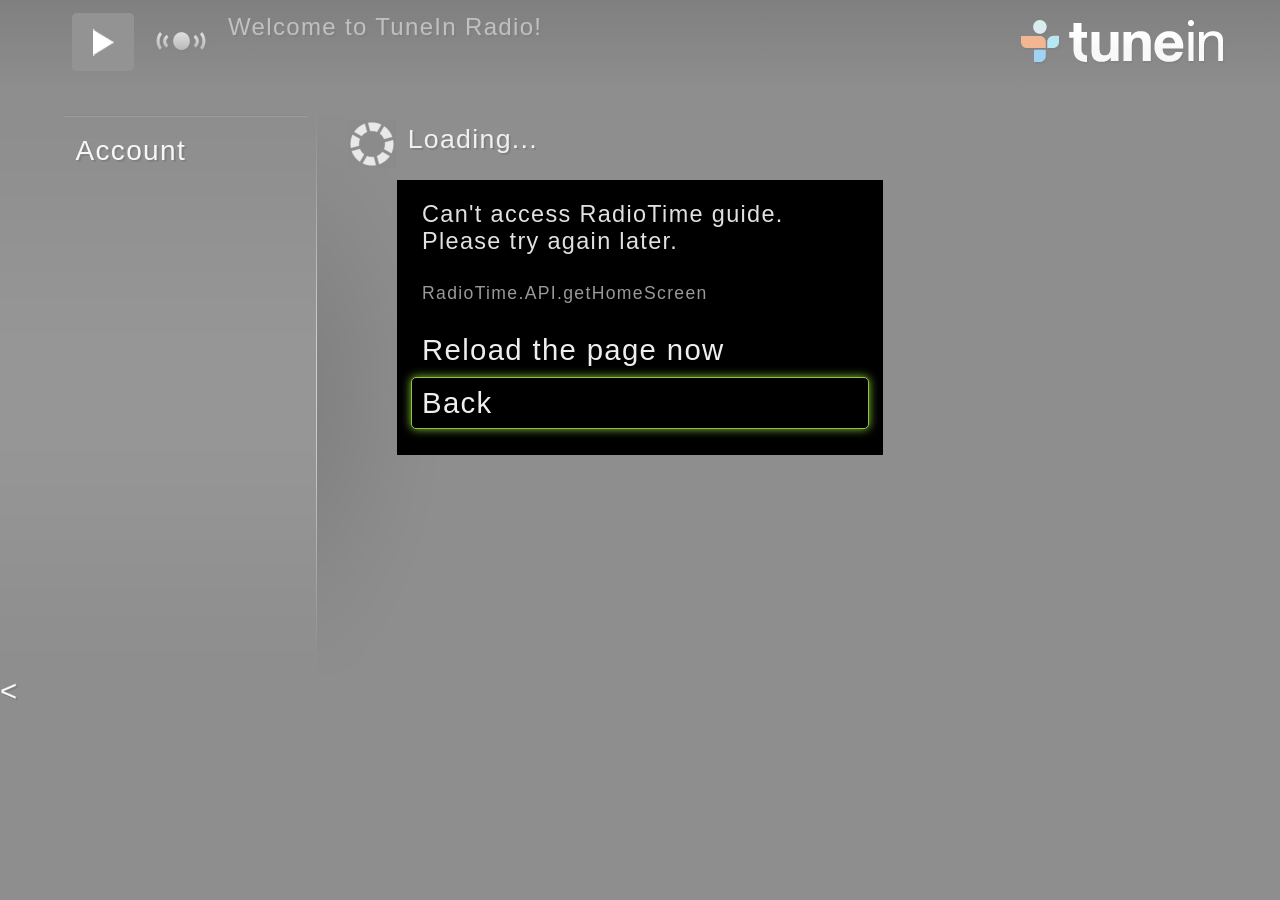
<file: index.html>
<!--?xml version="1.0" encoding="UTF-8"?-->
<!DOCTYPE html PUBLIC "-//W3C//DTD XHTML 1.0 Transitional//EN" "http://www.w3.org/TR/xhtml1/DTD/xhtml1-transitional.dtd">
<html xmlns="http://www.w3.org/1999/xhtml" xml:lang="en" lang="en"><head><script type="text/javascript" src="bundle-playback.js" charset="utf-8"></script>
<!-- End Wayback Rewrite JS Include -->

		<meta http-equiv="content-type" content="text/html; charset=UTF-8">  
		<title>TuneIn Radio: Find and listen to Talk, Music and Local Radio Online</title>
		<link href="ce.css" type="text/css" rel="stylesheet" title="default" media="all">

		<script type="text/javascript" src="jquery-1.4.min.js"></script>
		<script type="text/javascript" src="radiotime.js"></script>
		<script type="text/javascript" src="rsh.js"></script></head><body onload="RadioTime.UI.init();" class="home"><form id="rshStorageForm" style="left:-1000px;top:-1000px;width:1px;height:1px;border:0;position:absolute;"><textarea id="rshStorageField" style="left:-1000px;top:-1000px;width:1px;height:1px;border:0;position:absolute;">{"DhtmlHistory_pageLoaded":true}</textarea></form>
		<script type="text/javascript" src="ui.js"></script>

		<head>
		<meta http-equiv="Content-Security-Policy" content="upgrade-insecure-requests">
	
		</head>
	
	

        <div id="header">
        		<div class="module mini-player">
        			<a id="mini-player-play" href="#" class="button"></a>
					<a id="mini-player-info" href="#" class="button"></a>
					<div id="mini-player-display" class="">
						<img id="mini-player-display-image" src="s0s.png" alt="">
						<div id="mini-player-title">Welcome to TuneIn Radio!</div>
						
						<div id="mini-player-visual">
					   		<div id="mini-player-visual-progress"></div>
					 	</div>
						<div id="mini-player-time"></div>
						<div id="mini-player-subtitle"></div>
					</div>
				</div> 
        		<a id="cmd_home" class="logo" href="index.html">Home</a>
				<div id="search-and-account">
					<!--
					<a id="cmd_search" class="button toolbar" href="#">Search</a>
					<a id="cmd_account" class="button toolbar" href="#">Settings</a>
					-->
				</div>
		</div>
		
		<div id="sub-header">
		</div>
		<!-- begin #content -->
		<div id="content">
			<div id="secondary">
				<div class="wrapper">
					<div id="control-browse" class="module">
						<div class="module-content">
							<div class="module-content-inner">
								<div id="back-button" class="back" style="display: none;">
									<a id="cmd_back" href="#" class="button"><span id="back-button-caption">Home</span><em></em></a>
								</div>
								<ul id="control-actions" class="actions"></ul>    
								<ul id="control-actions-dynamic" class="actions"><li><a id="cmd_account" class="button" href="#">Account</a></li></ul>
								<div id="qt_embed" class="button"></div>
							</div>				
						
						</div>			
					</div>
				</div>
			</div>
			<div id="primary">
				<div class="wrapper">
					<div id="play-metainfo" class="module" style="display: none;">
						<div class="module-header">
							<h1 id="meta-title">&nbsp;</h1>
							<div id="meta-text"></div>
							<div id="meta-subtext"></div>
							<div class="logo_wrapper"><img id="meta-image" class="logo" src="s0q.png" alt="logo"></div>
						</div>
					</div>
					<div id="ad-module" class="module">
						<div class="module-content">
							<img src="ad_placeholder.jpg" alt="Ad">
						</div>
					</div>
					<div id="play-onnow" class="module">
						<div class="module-content">
							<div id="onnow-content"></div>
						</div>
					</div>	
					<div id="listing-stations" class="module listing" style="display: block;">
						<div id="listing-stations-header" class="module-header" style="display: none;">
							<h1 id="nav-title"></h1>	
							<span id="nav-subtitle"></span> 
						    <span id="pagination-caption"></span>
						</div>

						<div class="module-content">
							<div class="module-content-inner">
								<div id="main" class="listing-wrapper" style="height: auto;"><div class="message loading">Loading...</div></div>
								<!--
								<div id="pagination-footer">
			               	<span></span> 
								</div>
								-->
								<div class="logo">
									<img id="listing-image" src="s0q.png" alt="logo" style="display: none;">
								</div>
							
									<ol id="pagination-side"><li></li></ol>
								</div>
						</div>
			    </div>
				</div>
			</div>
		</div>
		<!-- end #content -->
		<div id="status-text" style="display: none;">Loading configuration...</div>
		<!-- basement element is used as a container for media players -->
		<div id="basement">
		<!-- preload hover image for the logo -->
		<img src="logo_dark_hover.png">
		<div style="position: absolute;"><ruffle-embed id="9098508230452676" type="application/x-shockwave-flash" src="rt-tools/swf/mplayer.swf?9098508230452676" allowscriptaccess="always" flashvars="autostart=true&amp;objectid=9098508230452676" width="1" height="1"></ruffle-embed></div><div style="position: absolute;"><ruffle-embed id="7338263031550069" type="application/x-shockwave-flash" src="rt-tools/swf/mplayer-AS2.swf?7338263031550069" allowscriptaccess="always" flashvars="autostart=true&amp;objectid=7338263031550069" width="1" height="1"></ruffle-embed></div></div>
	


<
</file>
<file: ce.css>
body {
	font-family: 'Philips Screen Font 4', Helvetica, Arial, sans-serif;
	font-size: 22pt;
    color: #f2f2f2;
	background:#1c1c1c;
    padding: 0;
    margin: 0;
 	letter-spacing:1pt;
	text-shadow: 2px 2px 0px #000000;
	text-overflow: ellipsis;
	filter: dropshadow(color=#000000, offx=2, offy=2);
}

/** reset **/
a {
	text-decoration: none;
	color: #eee;
	margin:1px;
	border: 1px transparent solid;
}
a:focus {
/*	color: #8cc641; */
	border: 1px #8cc641 solid;
	-webkit-box-shadow: 0px 0px 10px #8cc641;
	-moz-box-shadow: 0px 0px 10px #8cc641;
	box-shadow: 0px 0px 10px #8cc641;
	-webkit-border-radius: 5px;
	-moz-border-radius: 5px;
	border-radius: 5px;
	outline: none;
	margin:1px;
}



ol, ul, li {
    list-style: none;
    margin: 0;
    padding: 0;
}
 
img {
    border: 0 !important;
    text-decoration: none !important
}
.clear {
	clear: both;
}

.outline {
	border: 2px white solid;
}

.hl {
	background: #EEFF99;
}

#mini-player-play, #mini-player-info {
	-webkit-border-radius: 5px;
	-moz-border-radius: 5px;
	border-radius: 5px;
}

#header {
	height: 90px;
	position: fixed;
	top: 0;
	width: 100%;
	z-index: 10;
	overflow: hidden;
	background: #1c1c1c; /* old browsers */
	background: -moz-linear-gradient(top, #000000 0%, #1C1C1C 100%); /* firefox */
	background: -webkit-gradient(linear, left top, left bottom, color-stop(0%,#000000), color-stop(100%,#1C1C1C)); /* webkit */
	filter: progid:DXImageTransform.Microsoft.gradient( startColorstr='#000000', endColorstr='#1C1C1C',GradientType=0 ); /* ie */
}

#sub-header  {
	height: 10px;
	margin: 84px 0 20px;
	overflow: hidden;
 	padding: 0 5%; 
}

#header a#cmd_home {
    background: url(logo_dark_normal.png) 4px 4px no-repeat;
    height: 64px;
    right: 46px;
	overflow: hidden;
    position: absolute;
    text-indent: 9999px;
    top: 8px; 	
    width: 272px;
	display: block;
	border-color: transparent;
	padding:0;
}

#header a#cmd_home:focus {
	/*background-position: 4px -63px;*/
	/* had to split into two images as workaround for Chrome backgrounds scaling bug*/
	background-image: url(logo_dark_hover.png) ;
	border-color: #8cc641;
	padding:0;
}

#content {
	width: 100%;
}

#primary {
	position: relative;
	width: 75%;
	background:url(right_column_bg.png) left center no-repeat; 
}
	#primary .wrapper {
		width:93%;
		padding:0 5% 0 2%;
	}

#secondary {
	width: 24.8%;
	position: relative;
	z-index: 1;
	background:url(left_column_bg.png) right center no-repeat; 
}
	#secondary .wrapper {
		width:80%;
		padding:1px 0 0 20%;
	}

#primary, #secondary {
	float: left;
	height: 560px;
}

 
.actions li, .listing li {
	margin: 0 0 3px;
}

#listing-stations .listing li a.button {
	border: 1px solid transparent;
	margin: 1px;
}

#back-button-caption {
	padding:0 0 0 30px;
	background:url(back_arrow.png) left 6px no-repeat;
}

#back-button {
	padding:0 0 8px;
	border-bottom: 1px solid #000;
}

#secondary .button {
	white-space:normal;
}

#secondary .button.filter {
	white-space:nowrap;
}

/*
div#back-button {
	margin: 0 0 15px;
	position: relative;
}

div#back-button em {
	background-image: url(arrow_sidebar_back.png);
	background-repeat: no-repeat;
	background-position: 0 0;
	display: block;
	height: 54px;
	top: -4px;
	left: -29px;
	position: absolute;
	width: 30px;
	display:none;
}

div#back-button a:focus {
	background: #39f;
	color: #111;
}

div#back-button a:focus em {
    background-position: 0 -55px;
}
*/

#control-browse {
	height: 100%;
}

.module {width: 98%;}

.module-content {
	position: relative;
	height: 100%;
}

/* .module-content-inner {padding: 7px;} */


#listing-stations {
	height: 560px;
}
/*
.play #listing-stations .button {
	font-size: 18pt;
}
*/
#listing-stations .button img {
/*	
	float: left;
	margin-right: 12px;
*/
	position: absolute;
	top: 6px;
	left: 8px;
}
#listing-stations .button.schedule img {
	top: 20px;
}
.home #listing-stations .button img {
	margin: 0 20px;
	top: 12px; left: 0;
	width:130px;
}

#play-onnow {
	display: none;
	height: 320px;
	position: absolute;
	bottom: 0;
	width:92%; /* hack */
}
#play-onnow .module-content {
	/*margin: 0 320px 0 0;*/
	overflow: hidden;
} 
#onnow-content {
	padding:10px 0 18px 10px
}
#onnow-content img {
	float: left;
	margin-right: 18px;
}
#onnow-content .button {
	white-space: normal;
}
#onnow-content div.ts {
	padding: 0;
	color: #999;
	text-align: right;
	font-size: 14pt;
}

/*
.song, .artist {
	padding-left: 280px !important;
}
*/

.tweet {
	font-size: 16pt;
	color: #ccc;
}
.tweet img {
	width: 50px;
	height: 50px;
	float: left;
	margin: 0 8px 8px 0;
}
.tweet .clear {
	padding: 0 !important;
}

#onnow-content .tweet-inner {
	padding: 0;
	margin: 0 0 0 66px;
}

#onnow-content .tweet-inner div.ts {
	padding: 10px 0;
	text-align: left;
}

.user {
	font-weight: bold;
	color: #2276BB !important;
}
#album_art {
	float: left;
}
#album_art img {
	width: 240px;
	height: 240px;
}
#album_art img.attribution {
	width: auto;
	height: auto;
	position: absolute;
	display: block;
	top: 268px;
	left: 16px;
}
#onnow-content div.title {
	font-size: 20pt;
}
.artist {
	padding-top: 9px !important;
	color: #999;
}
#onnow-content div.description {
	font-size: 18pt;
	color: #999;
}
.expired {
	opacity: 0.6;
}
#ad-module {
	display: none;
	width: 300px;
	height: 250px;
	position: absolute;
	bottom: 70px;
	right: 0;
}

.browse #listing-stations {
	height: 500px;
	/*
	position: absolute;
	bottom: 0;*/
}

.play #listing-stations {
	height: auto;
	position: absolute; /** check **/
	width:92%; /* hack */
	margin:10px 0 0;
}
.play #listing-stations .module-content {
	/*margin: 0 320px 0 0;*/
}

.listing-wrapper {overflow: hidden;}

.play #listing-stations .listing-wrapper {
	height: 280px;
}
 

#pagination-footer {
	background: #151515;
	padding: 3px 0;
}

#pagination-footer {display:none;}

#pagination-footer span {
	background: url(pagination_dn.png) top left no-repeat;
	margin: 0 auto;
	display: block;
	height: 11px;
	width: 15px;
	text-indent: -9999px;
}

#browse_view, #info_view {
	display: none;
}

h1, h2 {
	font-weight: normal;
}

h1 {
    color: #fff;
	font-size: 31pt;
	margin: 0;
	overflow: hidden;
	text-overflow: ellipsis;
	padding: 30px 0 0;
	white-space: nowrap;
	line-height:33pt;
}

h1 span {
    background: url(arrow_double_right.gif) 10px 50% no-repeat;
	padding-left: 30px;
}

h2 {
	font-size: 27pt;
	margin: 0;
}

.sidebar, .main {
	float: left;
	height: 626px; /* = 720 - 74 */ 
}
.sidebar {
	width: 29%;
}
.main {
	width: 42%;
	overflow: hidden;
}
.row {
	clear: both;
	padding-bottom: 4px;
}
 
 
 
.listing .station, .time, .listing .module-header {
	color: #777;
}

#elapsed-time {color: #ccc;}

.listing a.button:focus .station, #secondary a.button:focus span.sub, #secondary a.button.current span.sub  {color: #89c240;}

.listing .module-header, .listing .frequency, .time, span.back {
	font-size: 17pt;
}

.time {
	margin: 0 20px 0 0;
	display: block;
}

.module-header {margin: 5px 0;}
.listing .module-header {margin:0;}


.listing a.button:focus .description, a.button.current .description, span.back {
    color: #fff;
} 
.listing a.button .description {
	color: #999;
	font-size: 16pt;
	margin:7px 0 0 0;
}
 
#status-text {
	left: 0px;
	position: absolute;
	bottom: 0px;
	font-size: 16pt;
	background: #333;
	color: #999;
	padding: 6px 12px 6px 6px;
} 

#control-browse li.status {
	padding: 15px 10px;
}

.stopped #control-browse li.status strong {
	color: red;
}

.buffering #control-browse li.status strong {
	color: #8cc641;
}
 
.browse #listing-stations .listing-wrapper,
.browse #pagination-footer {
	margin: 0 250px 0 0;
}

.play #pagination-side {
	display: none;
}
#main {
	overflow: hidden;
	vertical-align: middle;
	position: relative;
	margin-left: 5px;
	/*padding:0 0 0 5px; can't  add padding there because child items use %-based layout*/
}

#search-and-account {
	display: none;
	position: absolute;
	right: -1000px;
	top: 20px;
}

body.home #search-and-account {display: block;}

/*
a#cmd_account:focus, a#cmd_search:focus {
	margin: 0px 7px 0 0;
}
*/

#secondary a.button {
	font-size: 21pt;
}

.listing-wrapper a.button {
position: relative;
}

.listing-wrapper a.button.withimage {
	padding: 16px 4px 16px 90px;
} 

.listing-wrapper a.button.alongimage {
	padding: 16px 4px 16px 10px;
} 

.listing-wrapper a.button:focus {
	border-left-color: #8cc641;
}


.listing-wrapper .feature a.button {
	height: 167px;
	overflow: hidden;
    padding: 2px;
}
 /*
.listing-wrapper .feature a.button:focus {
    padding: 1px;
}
*/
#secondary a.button.play span, #secondary a.button.stop span  {
    display: block;
	padding-left: 31px;
	color: white;
}

#secondary a.button.play span {background: url(play_icon_small.png) 5px 7px no-repeat;}
#secondary a.button.stop span {background: url(stop_icon_small.png) 0 8px no-repeat;}
#secondary a.button.buffering span, #secondary a.button.buffering {display:none;}

#secondary a.button span.sub {
	color: #999;
	display: block;
	font-size: 16pt;
	overflow: hidden;
}

#status-details  {color: #fff;}

/*
#secondary .back a.button {
	font-size: 24pt;
	height: 45px;
	padding: 0 12px;
}

#secondary .back a.button span {
	display: block;
	margin: 2px 0 0;
}
*/

a.button {
	display: block;
	text-decoration: none;
	color: #eee;
	white-space: nowrap;
	overflow: hidden;
	text-overflow: ellipsis;
    padding: 8px 10px;
	font-size: 22pt;
}

a.button.filter.current  {
	background: #1D1D1D;
	border-top: 1px solid #000;
	border-bottom: 1px solid #555;
	color: #fff;
	-webkit-border-radius: 5px;
	-moz-border-radius: 5px;
	border-radius: 5px;
}

a.button.filter.current:focus, a.button.filter:focus {
	border: 1px solid #8cc641;
}


a.button:focus, a.button.current, a.button.filter.current:focus {
    /* background: #000 url(focus_bg.png) center center repeat-x; */
	background:#000;
	/*margin:1px;*/
}

.feature a.button:focus {
	background: #000;
}

.left {float: left;}
.right {float: right;}
 
#play-progress .module-header {
	min-height: 80px;
	position: relative;
}

#play-progress .module-content {
	height: 60px;
	background: none;
}

#play-progress h2 {
  float: left;
	margin: 0 0 0 160px;
	overflow: hidden;
	/*white-space: nowrap;*/
}

h2#on-now-text span {color: #39f;}

#play-metainfo {
	background:url(station_page_bg.png) bottom left no-repeat;
}

#play-metainfo div.module-header {
	padding: 0 0 0 185px;
	height: 220px;
	overflow: hidden;
	position: relative;
	line-height: 40px;
	font-size: 28px;
	float: none;
}

#meta-text {
	font-size: 28px;
	overflow: hidden;
	white-space: nowrap;
	text-overflow: ellipsis;
}
#meta-subtext {
	color: #999;
}

#play-metainfo .logo_wrapper {
	position:absolute;
	top:0; left:0;
	background: #000;
	display: block;
	float: left;
	padding: 0;
	margin: 7px 15px 5px 7px;
	height:157px; width:157px;
	border:3px solid #595959;
	background:url(icon_bg_large.png) top left no-repeat;
	-webkit-box-shadow: 0px 0px 10px #000;
	-moz-box-shadow: 0px 0px 10px #000;
	box-shadow: 0px 0px 10px #000;	
}

#play-progress img.logo, #play-metainfo img.logo  {
	position: absolute;
	left: 5px;
	top: 5px;
}


#play-progress #elapsed-time {
	font-size: 20pt;
	left: 0;
	position: absolute;
	top: 15px;
	width: 120px;
}

#play-progress #elapsed-visual {
  background: #fff; 
	border: 2px solid #555;
  margin: 14px 0 4px 120px;
	padding: 2px;  	
}


#play-progress #elapsed-visual div {
	background: green;
	/*border-right: 9px solid #fff;*/
	display: block;
	height: 12px;
}

#play-progress #elapsed-visual.playing {background: #6c6}
/*
#play-progress #elapsed-visual.stopped {background: red;}

#play-progress #elapsed-visual.stopped div {
	background: #600;
	border-right: 9px solid #000;
}
*/
#play-timebar {
	margin-left: 160px;
	margin-top: -23px;
}

.stopped #play-progress #elapsed-visual div {background: red;}
.buffering #play-progress #elapsed-visual div {background: #8cc641;}



#nav-subtitle {
    color: #ccc;
	font-size: 16pt;
	float: right;
}

#pagination-caption {float: right;}
#nav-title, #pagination-caption {
	margin: 0;
	padding: 0 0 0 10px;
}

.listing #pagination-side {
	position: absolute;
	right: 0;
	top: 5px;
	width: 50px;
	overflow: hidden;
}

#listing-stations-header {
	display: none;
	float: left;
	width: 100%;
}

#listing-stations div.logo {
    position: absolute;
    right: 50px;
	text-align: center;
    top: 10px;
    width: 208px;   
}

/** #listing-stations div.logo {max-width: 190px;} **/

#pagination-side a {
	background: #333;
	border: 2px solid #555;
	color: #999;
	display: table-cell;
	font-size: 18pt;
	height: 48px;
	text-align: center;
	vertical-align: middle;
	width: 48px;
}

.listing #pagination-side a.current {
	background: #000;
	border-color: #333;
	color: #fff;	
}

.listing #pagination-side a.current:focus, .listing #pagination-side a:focus {
	border-color: #8cc641;
}

 

/** search **/

.search_box {
    background: #CCC url(search_icon_i.png) 5px 50% no-repeat;
	margin: 5px 0;
	padding: 10px 12px 10px 40px;
	-webkit-border-radius: 5px;
	-moz-border-radius: 5px;
	border-radius: 5px;
}

.search_box input {
	font-size: 20pt;
	background:none;
    border: 2px solid transparent;
    margin: 0;
	padding: 5px;
	width:92%;
}

.search_box input:focus {
    background:#FFF;
	border:2px solid #A7EB4B;
}

.caption {
	height: 48px;
	color: #e1e1e1;
	background: transparent;
	padding: 10px 0 0 12px;
}

.hidden {
	visibility: hidden;
}
 

#tuneStatusText {
	position: absolute;
	left: 24px;
	bottom: 24px;
	height: 29px;
	background: transparent url(spinner.gif) no-repeat left top;
	padding-left: 110px;
	font-size: 16pt;
	color: #6D6D6D;
}
#extStatusText {
	position: absolute;
	left: 24px;
	bottom: 54px;
	height: 29px;
	width: 25%;
	white-space: nowrap;
	overflow: hidden;
	text-overflow: ellipsis;
	font-size: 16pt;
}
#paginator {
	position: absolute;
	top: 0;
	right: 0;
	width: 80px;
}
#paginator a.button {
	margin: 0 24px 4px 0;
	text-align: center;
	border-left: 8px #222222 solid;
}
#paginator a:focus.button {
	border-left: 8px #97EF23 solid;
}
#paginator a.active {
	border-left: 8px #97EF23 solid !important;
	border-right: 8px #222222 solid !important;
}
#paginator a:focus.active {
	border-right: 8px #97EF23 solid !important;	
}
#listing-image {
	width: 145px;
	height: 145px;
	display: none;
	position: absolute;
	top: 0px;
	left: 36px;
}
#basement {
	/*visibility: hidden;*/
	width: 1px;
	height: 1px;
	overflow: hidden;
	opacity:0.1;
}

 /**

.clearfix:after, .module-header:after, .module-content:after {
    content: ".";
    display: block;
    height: 0;
    clear: both;
    visibility: hidden;
} 
**/


#moving {
	position: absolute;
	top: 0;
	left: 0;
	width: 100%;
}

#moving .button {
	border-bottom:1px solid #2C2C2C;
}


.module-header {
	float: left;
	clear: left;
}

.module-content {
	clear: left;
	padding:0 5px 0 0;
}

#play-progress, #back-button, #listing-image, #play-metainfo, #listing-related, #listing-stations {
	display: none;
	position: relative;
}

.mini-player {
	position: absolute;
	left: 5%;
	top: 12px;
	width: 93%;
}
#mini-player-status {
	width: 48px;
	height: 48px;
	top: 4px;
	left: 4px;
	position: absolute;
	background: #111111 url(loading_status_icon.gif) center center no-repeat;
}
#mini-player-play, #mini-player-info {
	width: 40px;
	height: 40px;
	position: absolute;
	top: 0;
	margin-right: 4px;
}
#mini-player-play {
	background: #272727 url(play_icon.png) center center no-repeat;
	left: 7px;
}
#mini-player-play.playing {
	background: #272727 url(stop_icon.png) center center no-repeat;
}
#mini-player-info {
	background: transparent;
	z-index: 1;
	left: 79px;
	width: 50px;
}

#mini-player-display {
	height: 60px;
	margin-left: 74px;
	margin-right: 316px;
	padding-left: 90px;
	position: relative;
}
#mini-player-display-image {
	position: absolute;
	top: 4px;
	left: 8px;
}
#mini-player-title {
	font-size: 18pt;
	width: 100%;
	overflow: hidden;
	white-space: nowrap;
	text-overflow: ellipsis;
	color: gray;
	line-height:22pt;
}
.playing #mini-player-title, .error #mini-player-title, .loading #mini-player-title {
	color: white;
}
#mini-player-subtitle {
	font-size: 14pt;
	color: gray;
}
.error #mini-player-subtitle{
	color: red;
}
#mini-player-visual{
	height: 6px;
	background: #aaa;
	margin: 6px 0;
	display: none;
}
#mini-player-visual-progress {
	height: 6px;
	background: #666;
}
#mini-player-time {
	font-size: 14pt;
	position: absolute;
	right: 0;
	color: gray;
}
#mini-player-display.stopped {
	opacity: 0.8;
}
#mini-player-display.loading {
	background: transparent url(loading_status_icon.gif) 18px center no-repeat;
}
#mini-player-display.error {
	background: transparent url(error_status_icon.png) 18px center no-repeat;
}
#mini-player-display.loading img, #mini-player-display.error img{
	display: none;
}

.play #control-actions {
	border-top:1px solid #333;
	border-bottom:1px solid #111;
}

.browse #control-actions {
	border-top:1px solid #333;
}

.home #control-actions {
	border-bottom:1px solid #111;
}

.home #control-actions-dynamic, .play #control-actions-dynamic {
	padding:8px 0;
	border-top:1px solid #3D3D3D;
}
/*
a#mini-player.button {
	font-size: 14pt;
	padding-left: 60px;
	white-space: normal;
	min-height: 40px;
	margin: 0 7px;
}
a#mini-player.button:focus {
    color: #89c240;
}

a#mini-player.button.loading {
	background: #111111 url(loading_status_icon.gif) 5px center no-repeat;
}
a#mini-player.button.playing {
	background: #111111 url(playing_status_icon.png) 5px center no-repeat;
}
a#mini-player.button.error {
	background: #bd0000 url(error_status_icon.png) 5px center no-repeat;
}
*/
.local-label {
	position: absolute;
	top: 8px;
	right: 8px;
	background: #9BCD5B;
	color: black;
	padding: 1px 5px;
	font-size: 0.7em;
	text-shadow: none;
}

.feature {
	width: 50%;
	float: left;
}

.feature div {
	margin-left: 170px;
}

.feature div.title {
	font-size: 18pt;
	white-space: normal;
	color: #fff;
	margin:24px 0 0 0;
	line-height:22pt;
}

.feature div.description {
	font-size: 16pt;
	white-space: normal;
	color: #bbb;
}

.feature div.location {
	font-size: 15pt;
  	font-style: italic;
	color: #BBB;
}

.feature .label {
	font-size: 12pt;
	text-transform:uppercase;	
	white-space: normal;
	background:#000;
	width:144px;
	border-top:1px solid #595959;
	position:absolute;
	left:-157px; top:134px;
	text-align:center;
	padding:4px 0 2px 0;
}

/*
.feature a.button:focus .label {
	color: #fff;
	left:-158px; top:134px;
}
.home #listing-stations .button:focus img {
	top: 11px; left: -1px;
}
*/

.featured {color: #c00;}
.recent {color: #8cc641;}
.preset {color: orange;}

.feature a.button:focus div.location {color: #fff;}
/*
.feature a.button:focus div.title{
	margin-top:24px;
}
*/
.feature span.logo {
	background: #000;
	display: block;
	float: left;
	padding: 0;
	margin: 7px 15px 5px 7px;
	height:148px; width:146px;
	border:3px solid #595959;
	background:url(icon_bg.png) top left no-repeat;
	-webkit-box-shadow: 0px 0px 10px #000;
	-moz-box-shadow: 0px 0px 10px #000;
	box-shadow: 0px 0px 10px #000;
}

.feature a.button:focus span.logo {
	border-color: #fff;
	/*margin: 8px 14px 5px 8px;*/
}

.feature a {
	background: none;
	margin: 0 4px 4px 0;
}
.message {
	color: #e1e1e1;
	padding: 8px 12px;
	font-size: 0.8em;
	margin-bottom: 12px;
}

.code {
	font-size: 1em;
}

.message span {
	color: #8CC641;
}

.message.loading {
	font-size: 20pt;
	background: url(loading_browse.gif) no-repeat 6px 6px;
	padding: 10px 0 0 66px;
	min-height: 60px; 
}
.message.error-details {
	font-size: 0.6em;
	color: #999;
}

/** NAV INDEX **/
 /*
#menu_presets, #menu_local {
	nav-index: 1;
	nav-up: #cmd_search;
}

#cmd_search {
	nav-index: auto;
}

#moving a.button {
	nav-right: #anchor-secondary;
	nav-left: #anchor-secondary;
}

#secondary a.button {
	nav-left: #page_selector_0;
	nav-right: #top-item;
}

#mini-player {
	nav-right: #top-item;
	nav-down: #anchor-secondary;
}

#pagination-side a {
	nav-left: #top-item;
	nav-right: #anchor-secondary;
}

#anchor-secondary {
	display: block;
	visiblity: hidden;
	height: 0px;
	width: 0px;
}

.home .feature #outlines_0 {
	nav-right: .feature #outlines_3;
	nav-bottom: .feature #outlines_1;
	nav-up: #cmd_search;
}

.home .feature #outlines_1 {
	nav-down: #outlines_3;
	nav-left: #outlines_0;
	nav-right: #outlines_2;
	nav-up: #cmd_search;
}

.home .feature #outlines_3 {
	nav-left: #outlines_2;	
	nav-right: #outlines_4;	
	nav-up: #outlines_1;
}

.home .feature #outlines_5 {
	nav-left: #outlines_4;	
	nav-right: #outlines_0;
	nav-up: #outlines_3;	
}

.home .feature #outlines_0,
.home .feature #outlines_2,
.home .feature #outlines_4 {
	nav-left: #menu_local;
}

.home .feature #outlines_4 {
	nav-down: #outlines_0;
}

.home .feature #outlines_5 {
	nav-down: #outlines_1;
}
*/

/*
 * For inline logos
 */ 
#listing-stations div.logo {
	display: none
}
.browse #listing-stations .listing-wrapper,.browse #pagination-footer {
	margin: 0 60px 0 0;
}
.popup {
	position: fixed;
	top: 20%;
	left: 0;
	right: 0;
	margin: auto;
	width: 460px;
	background: black;
	border: 1px black solid;
	padding: 12px 12px 24px; 
	z-index: 101;
}
.cover {
	position: fixed;
	top: 0;
	bottom: 0;
	width: 100%;
	height: 100%;
	background: white;
	opacity: 0.5;
	z-index: 100;
}
input.message {
	color: black;
	width: 80%;
}

.submit {
	float: left;
}
.text-input textarea {
	width: 100%;
	padding: 4px 4px;
	font-size: 1em;
}
.text-input input {
	width: 50%;
	padding: 4px 4px;
	font-size: 1em;
}
.feedback-popup-title {
	display: block;
	font-weight: bold;
}
.feedback-popup-text {
	display: block;
	margin-top: 0.5em;
	margin-bottom: 1em;
}

#radiotime_log {
	font-size: 16px;
	padding: 4px;
	background: #222222;
	clear: both;
	color: #F0FFF0;
	height:700px;
	overflow:  auto;
	position: absolute;
	right: 0;
	width: 400px;
}
/*
     FILE ARCHIVED ON 02:11:44 Sep 13, 2021 AND RETRIEVED FROM THE
     INTERNET ARCHIVE ON 22:44:30 Nov 09, 2026.
     JAVASCRIPT APPENDED BY WAYBACK MACHINE, COPYRIGHT INTERNET ARCHIVE.

     ALL OTHER CONTENT MAY ALSO BE PROTECTED BY COPYRIGHT (17 U.S.C.
     SECTION 108(a)(3)).
*/
/*
playback timings (ms):
  capture_cache.get: 0.456
  load_resource: 70.858
  PetaboxLoader3.resolve: 43.211
  PetaboxLoader3.datanode: 26.08
*/
</file>
